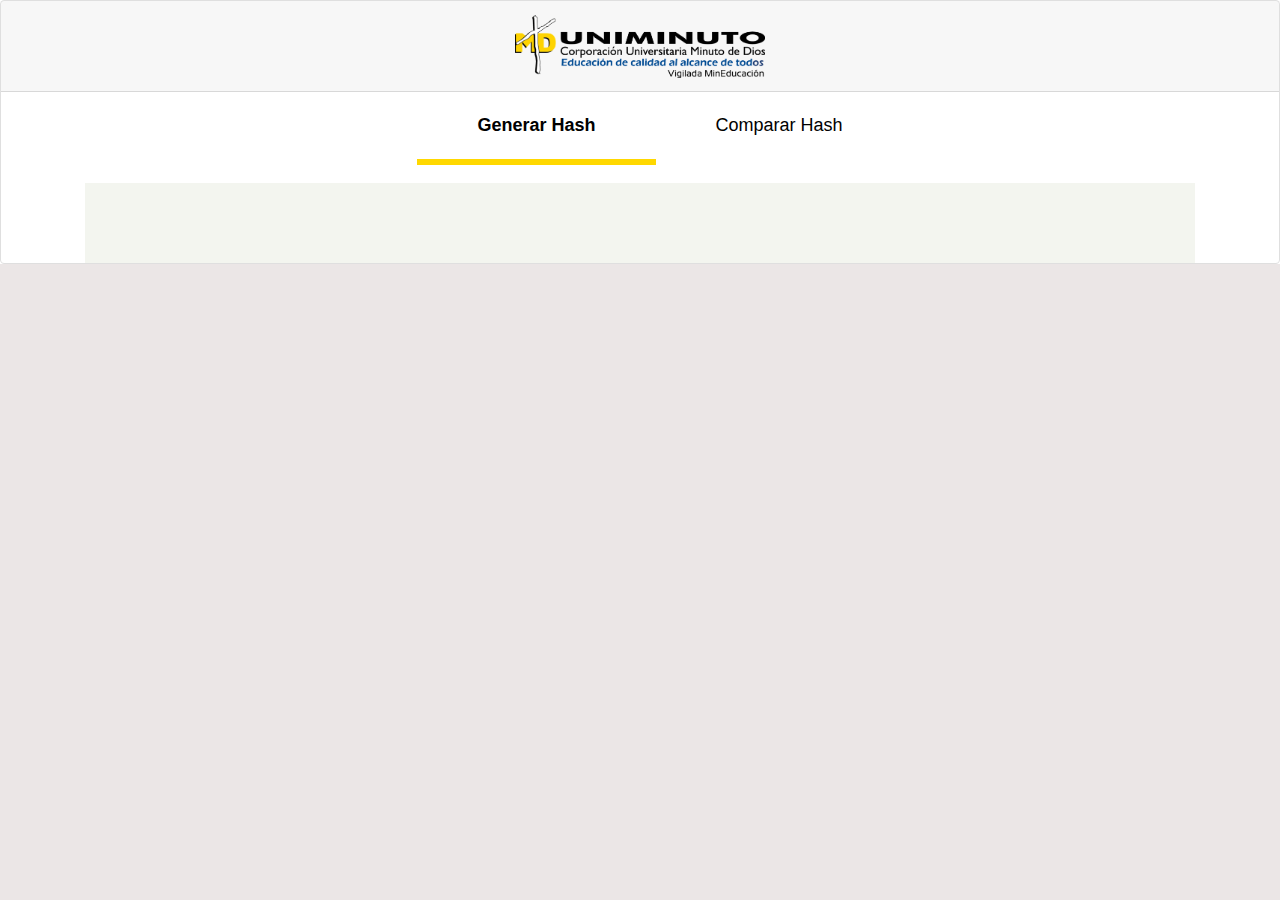
<file: view/index.html>
<!doctype html>
<html lang="en">
<head>
    <title>Hash Generate</title>
    <!-- Required meta tags -->
    <meta charset="utf-8">
    <meta name="viewport" content="width=device-width, initial-scale=1, shrink-to-fit=no">

    <!-- Bootstrap CSS -->
    <link rel="stylesheet" href="../model/css/style.css">
    <link rel="stylesheet" href="https://stackpath.bootstrapcdn.com/bootstrap/4.3.1/css/bootstrap.min.css" integrity="sha384-ggOyR0iXCbMQv3Xipma34MD+dH/1fQ784/j6cY/iJTQUOhcWr7x9JvoRxT2MZw1T" crossorigin="anonymous">
</head>
  <body>
    <div class="card">
      <div class="card-header">
        <img class="mx-auto d-block" src="../model/img/logo.png" width="250" alt="">
      </div>
          <div class="container">
              <div id="opciones">
                  <!--opciones generar o comparar hash-->
                  <ul>
                      <li><a href="#" class="active">Generar Hash</a></li>
                      <li><a href="#">Comparar Hash</a></li>
                  </ul>
              </div>
              <div id="tipos_hash">
                  <!--opciones tipos de hash-->

              </div>
          </div>
      </div>
    </div>  
    
    <script src="https://code.jquery.com/jquery-3.3.1.slim.min.js" integrity="sha384-q8i/X+965DzO0rT7abK41JStQIAqVgRVzpbzo5smXKp4YfRvH+8abtTE1Pi6jizo" crossorigin="anonymous"></script>
    <script src="https://cdnjs.cloudflare.com/ajax/libs/popper.js/1.14.7/umd/popper.min.js" integrity="sha384-UO2eT0CpHqdSJQ6hJty5KVphtPhzWj9WO1clHTMGa3JDZwrnQq4sF86dIHNDz0W1" crossorigin="anonymous"></script>
    <script src="https://stackpath.bootstrapcdn.com/bootstrap/4.3.1/js/bootstrap.min.js" integrity="sha384-JjSmVgyd0p3pXB1rRibZUAYoIIy6OrQ6VrjIEaFf/nJGzIxFDsf4x0xIM+B07jRM" crossorigin="anonymous"></script>
  </body>
</html>
</file>
<file: model/css/style.css>
html {
    margin: 0px;
    background-color: #ebe6e6;
    font-family: sans-serif;
    font-size: 18px;
    color: black;
}

body {
    margin: 0 5%;
}

#header {
    height: 80px;
    width: 100%;
    background-color: white;
    display: block;
}
/*estilos opciones generar o comparar hash*/
#opciones {
    width: 100%;
    margin: 0;
    height: auto;
    display: block;
}

ul {
    margin: auto;
    overflow: hidden;
    width: max-content;
    list-style-type: none;
}

li {
    float: left;
}

    li a {
        color: black;
        display: block;
        padding: 20px 60px;
        text-decoration: none;
    }

        li a:hover:not(.active) {
            background-color: #f3f5ec;
            border-bottom: 6px solid #ffd800;
        }

.active {
    border-bottom: 6px solid #ffd800;
    font-weight: bold;
}

/*estilos opciones tipos de hash*/
#tipos_hash {
    display: block;
    width: 100%;
    height: 80px;
    background-color: #f3f5ef;
}
</file>
